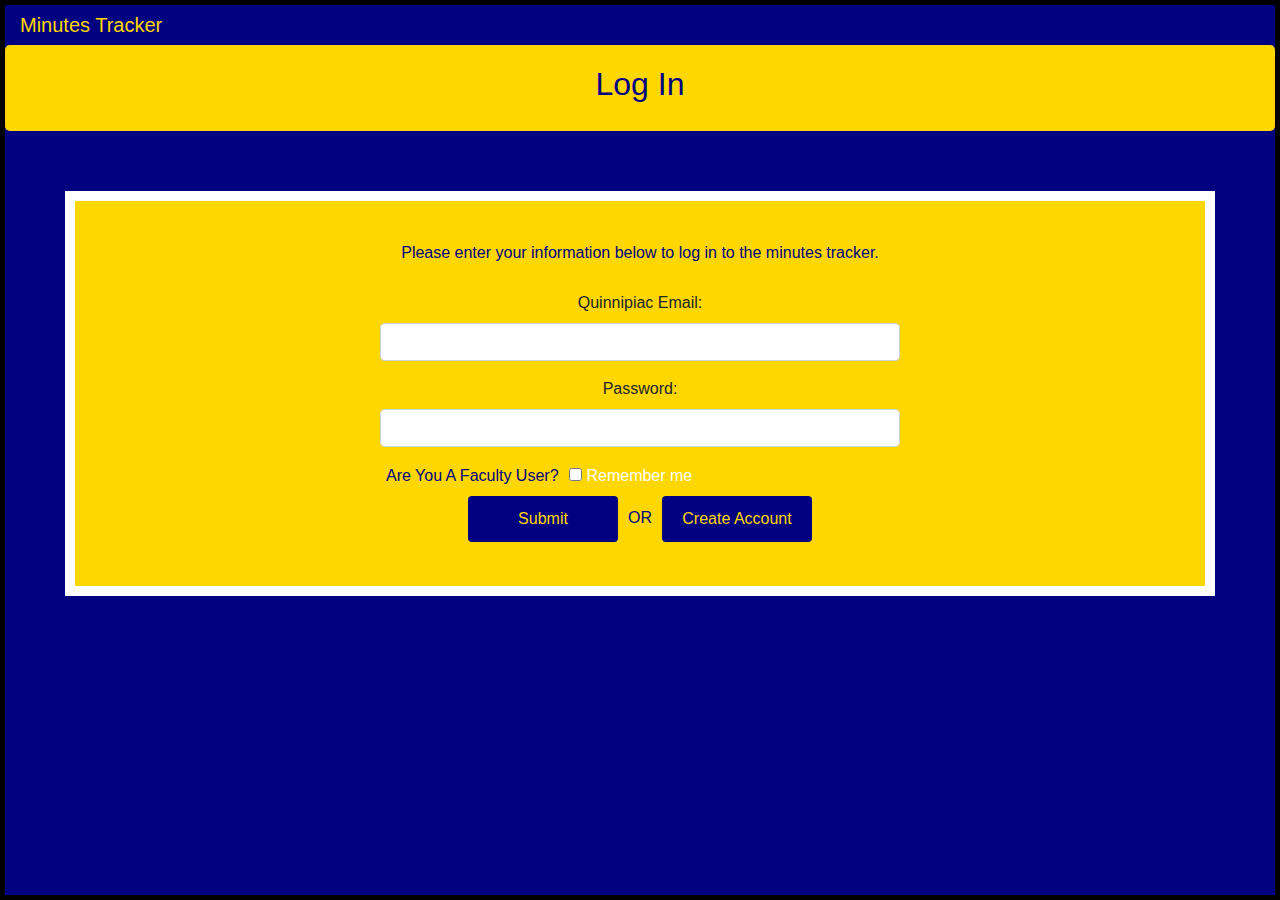
<file: index.html>
<!DOCTYPE html>
<html lang="en">
<head>
    <meta charset="UTF-8">
    <meta http-equiv="X-UA-Compatible" content="IE=edge">
    <meta name="viewport" content="width=device-width, initial-scale=1.0">
    <link rel="stylesheet" href="https://maxcdn.bootstrapcdn.com/bootstrap/4.5.2/css/bootstrap.min.css">
    <link rel="stylesheet" href="style.css">
    <script src="https://ajax.googleapis.com/ajax/libs/jquery/3.5.1/jquery.min.js"></script>
    <script src="https://cdnjs.cloudflare.com/ajax/libs/popper.js/1.16.0/umd/popper.min.js"></script>
    <script src="https://maxcdn.bootstrapcdn.com/bootstrap/4.5.2/js/bootstrap.min.js"></script>
    <title>Log In</title>
</head>
<body id="body">
<!-- Navbar -->
<nav class="navbar navbar-expand-lg" id="navbar">
  <div class="container-fluid">
    <a class="navbar-brand" href="#" id="brand">Minutes Tracker</a>
    <button class="navbar-toggler" type="button" data-bs-toggle="collapse" data-bs-target="#navbarNavAltMarkup" aria-controls="navbarNavAltMarkup" aria-expanded="false" aria-label="Toggle navigation">
      <span class="navbar-toggler-icon"></span>
    </button>
  </div>
</nav>
  </div>
</nav>
    <div class="jumbotron text-center">
        <h2 id="login">Log In</h2>
      </div>
      
      <div class="container" id="formcontainer">
        <div class="card card-form" id="card-bkgd">
            <div class="row">
               <div class="col-lg-6" id="login-form">
                <p class="text-center">Please enter your information below to log in to the minutes tracker.</p>
                 <form>
                    <div class="form-group">
                    <label for="email">Quinnipiac Email:</label>
                    <input type="email" class="form-control" id="email" required>
                  </div>
                <div class="form-group">
                  <label for="pwd">Password:</label>
                  <input type="password" class="form-control" id="pwd" required>
                </div>
                <div class="checkbox">
                  <button onclick=checkUser() id="check">Are You A Faculty User?</button>
                  <label><input type="checkbox"> Remember me</label>
                </div>
                <br>
                <div class="text-center btn-group">
                  <a href="dashboardStudent.html" id="logInBtn">
                    <input value="Submit" class="btn" id="submit-btn">
                  </a>
                  <p class="text-center">OR</p>
                  <a href="createAccount.html">
                    <input value="Create Account" class="btn" id="create-account">
                  </a>
                </div>
              </form>
          </div>
        </div>
      </div>  
    </div> 
</body>
<script type="text/javascript" src="createCourse.js"></script>
</html>
</file>
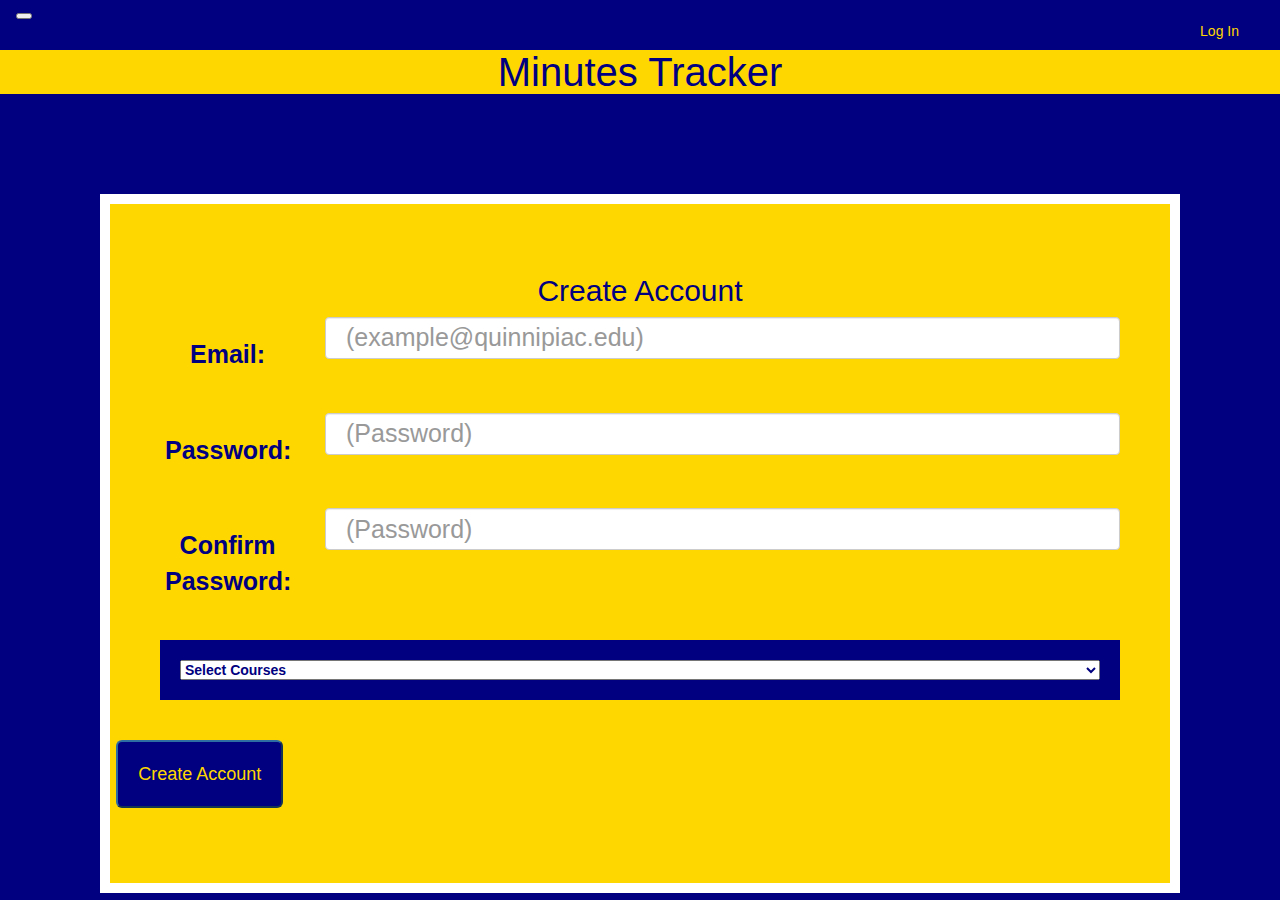
<file: createAccount.html>
<!DOCTYPE html>
<html lang="en">
<head>
    <meta charset="UTF-8">
    <meta http-equiv="X-UA-Compatible" content="IE=edge">
    <meta name="viewport" content="width=device-width, initial-scale=1.0">
    <link rel="stylesheet" href="https://stackpath.bootstrapcdn.com/bootstrap/4.1.1/css/bootstrap.min.css" integrity="sha384-WskhaSGFgHYWDcbwN70/dfYBj47jz9qbsMId/iRN3ewGhXQFZCSftd1LZCfmhktB"
    crossorigin="anonymous">
    <link rel="stylesheet" href="resources/css/index.css">
    <link rel="stylesheet" href="https://maxcdn.bootstrapcdn.com/bootstrap/3.3.7/css/bootstrap.min.css" integrity="sha384-BVYiiSIFeK1dGmJRAkycuHAHRg32OmUcww7on3RYdg4Va+PmSTsz/K68vbdEjh4u" crossorigin="anonymous">
    <script src="https://maxcdn.bootstrapcdn.com/bootstrap/3.3.7/js/bootstrap.min.js" integrity="sha384-Tc5IQib027qvyjSMfHjOMaLkfuWVxZxUPnCJA7l2mCWNIpG9mGCD8wGNIcPD7Txa" crossorigin="anonymous"></script>
    <title>Create Account</title>
</head>
<body id="body">
    <nav class="navbar navbar-expand-lg" id="navbar">
        <div class="container-fluid">
          <button class="navbar-toggler" type="button" data-bs-toggle="collapse" data-bs-target="#navbarNavAltMarkup" aria-controls="navbarNavAltMarkup" aria-expanded="false" aria-label="Toggle navigation">
            <span class="navbar-toggler-icon"></span>
          </button>
          <div class="collapse navbar-collapse" id="navbarNavAltMarkup">
            <div class="navbar-nav" id="navbarElements">
              <a class="nav-link active" aria-current="page" href="index.html" id="navItem">Log In</a>
            </div>
          </div>
        </div>
      </nav>
    <header class="p-5 text-center" id="header">
            <h1 id="title">Minutes Tracker</h1>
    </header>
    <!--Form Container-->
    <div id="formContainer" class="container-fluid">
      <h2 style="color: navy;">Create Account</h2>
        <!--Form-->
        <form id="form" class="needs-validation" novalidate>
            <!--Email Label & Input-->
            <div class="form-group row align-items-center">
              <label for="inputEmail" class="col-sm-2 col-form-label-lg" id="emailLabel">Email:</label>
              <div class="col-sm-10">
                <input required type="email" class="form-control form-control-lg" id="inputEmail" placeholder="(example@quinnipiac.edu)">
              </div>
            </div>
            <!--Password Label & Input-->
            <div class="form-group row align-items-center">
                <label for="inputPassword" class="col-sm-2 col-form-label-lg" id="passwordLabel">Password:</label>
                <div class="col-sm-10">
                  <input required type="password" class="form-control form-control-lg" id="inputPassword" placeholder="(Password)">
                </div>
              </div>
            <!--Confirm Password Label & Input-->
            <div class="form-group row align-items-center">
              <label for="inputConfirmPassword" class="col-sm-2 col-form-label-lg" id="cPasswordLabel">Confirm Password:</label>
              <div class="col-sm-10">
                <input required type="password" class="form-control form-control-lg" id="inputConfirmPassword" placeholder="(Password)">
              </div>
            </div>
            <!--Select Course Checkbox-->
            <div class="multiselect">
                <div class="selectBox" onclick="showCheckboxes()">
                  <select>
                    <option>Select Courses</option>
                  </select>
                  <div class="overSelect"></div>
                </div>
                <div id="checkboxes">
                  <label for="one">
                    <input type="checkbox" id="one" onchange="display(this.id)"/>SER340</label>
                  <label for="two">
                    <input type="checkbox" id="two" onchange="display(this.id)"/>CSC375</label>
                  <label for="three">
                    <input type="checkbox" id="three" onchange="display(this.id)"/>SER325</label>
                  <label for="four">
                    <input type="checkbox" id="four" onchange="display(this.id)"/>Dummy1</label>
                  <label for="five">
                    <input type="checkbox" id="five" onchange="display(this.id)"/>Dummy2</label>
                </div>
              </div>
            <div>
                <label id="selectedCourses"></label>
            </div>
            <div class="form-group row align-items-center">
                <div class="col-sm-10">
                  <input id="submitBtn" type="button" value="Create Account" class="btn-lg btn-primary" onclick=validateForm()></button>
                </div>
            </div>
        </form>
    </div>
    
</body>
<script type="text/javascript" src="createAccount.js"></script>
</html>
</file>
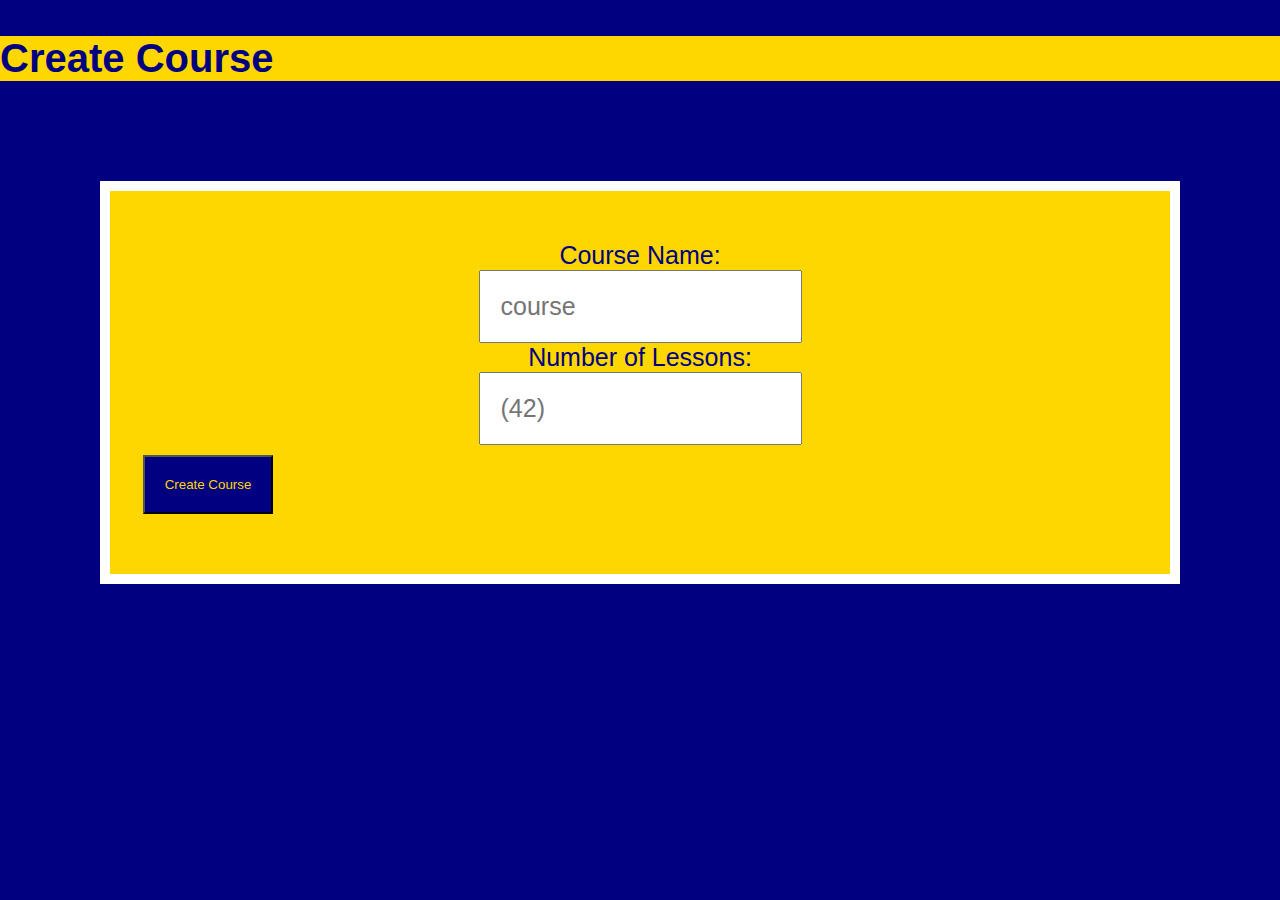
<file: createCourse.html>
<!DOCTYPE html>
<html lang="en">
<head>
    <meta charset="UTF-8">
    <meta http-equiv="X-UA-Compatible" content="IE=edge">
    <meta name="viewport" content="width=device-width, initial-scale=1.0">
    <link
      href="https://cdn.jsdelivr.net/npm/bootstrap@5.1.3/dist/css/bootstrap.min.css"
      rel="stylesheet"
      integrity="sha384-1BmE4kWBq78iYhFldvKuhfTAU6auU8tT94WrHftjDbrCEXSU1oBoqyl2QvZ6jIW3"
      crossorigin="anonymous"
    />
    <link
      rel="stylesheet"
      href="https://use.fontawesome.com/releases/v5.0.13/css/all.css"
      integrity="sha384-DNOHZ68U8hZfKXOrtjWvjxusGo9WQnrNx2sqG0tfsghAvtVlRW3tvkXWZh58N9jp"
      crossorigin="anonymous"
    />
    <link rel="stylesheet" href="resources/css/index.css">
    <link
      rel="stylesheet"
      href="https://use.fontawesome.com/releases/v5.0.13/css/all.css"
      integrity="sha384-DNOHZ68U8hZfKXOrtjWvjxusGo9WQnrNx2sqG0tfsghAvtVlRW3tvkXWZh58N9jp"
      crossorigin="anonymous"
    />
    <script src="https://maxcdn.bootstrapcdn.com/bootstrap/3.3.7/js/bootstrap.min.js" integrity="sha384-Tc5IQib027qvyjSMfHjOMaLkfuWVxZxUPnCJA7l2mCWNIpG9mGCD8wGNIcPD7Txa" crossorigin="anonymous"></script>
    <title>Create Course</title>
</head>
<body id="body">

    <nav class="navbar navbar-light bg-light justify-content-between">
      <a href="dashboard.html">
        <i class="fas fa-home fa-2x"></i>
      </a>
      <div>
        <a href="index.html"><i class="fas fa-sign-out-alt fa-2x"></i></a>
      </div>
    </nav>

    <!--Header-->
    <header class="p-5 text-center" id="header">
            <h1 id="title">Create Course</h1>
    </header>
    <!--Form Container-->
    <div id="formContainer" class="container-fluid">
        <!--Form-->
        <form id="form" class="needs-validation" novalidate>
            <!--Email Label & Input-->
            <div class="form-group row align-items-center">
              <label for="inputCourseName" class="col-sm-2 col-form-label-lg" id="courseNameLabel">Course Name:</label>
              <div class="col-sm-10">
                <input required type="text" class="form-control form-control-lg" id="inputCourseName" placeholder="course">
              </div>
            </div>
            <!--Password Label & Input-->
            <div class="form-group row align-items-center">
                <label for="inputLessons" class="col-sm-2 col-form-label-lg" id="lessonsLabel">Number of Lessons:</label>
                <div class="col-sm-10">
                  <input required type="number" class="form-control form-control-lg" id="inputLessons" placeholder="(42)">
                </div>
              </div>
            <div class="form-group row align-items-center">
                <div class="col-sm-10">
                  <input id="submitBtn" type="button" value="Create Course" class="btn-lg btn-primary text-center" onclick=validateForm()></button>
                </div>
            </div>
        </form>
    </div>
    
</body>
<script type="text/javascript" src="createCourse.js"></script>
</html>
</file>
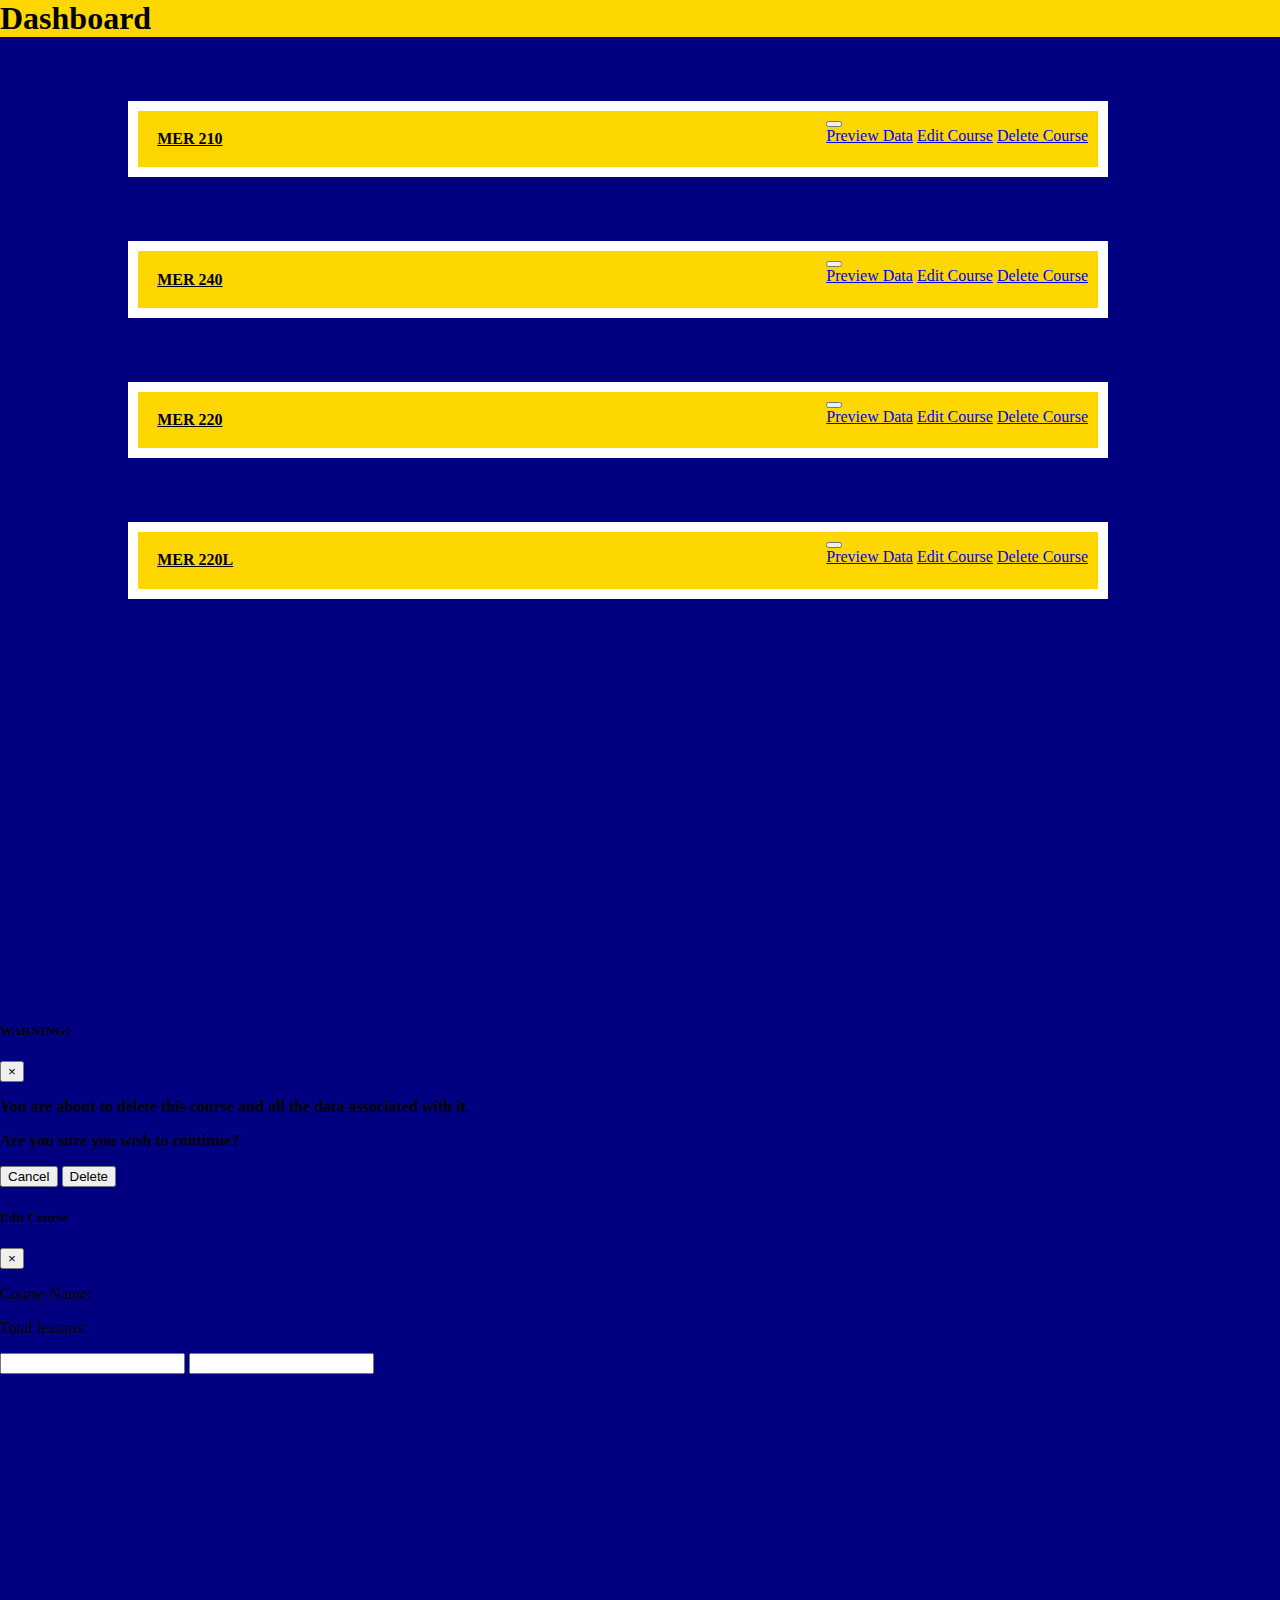
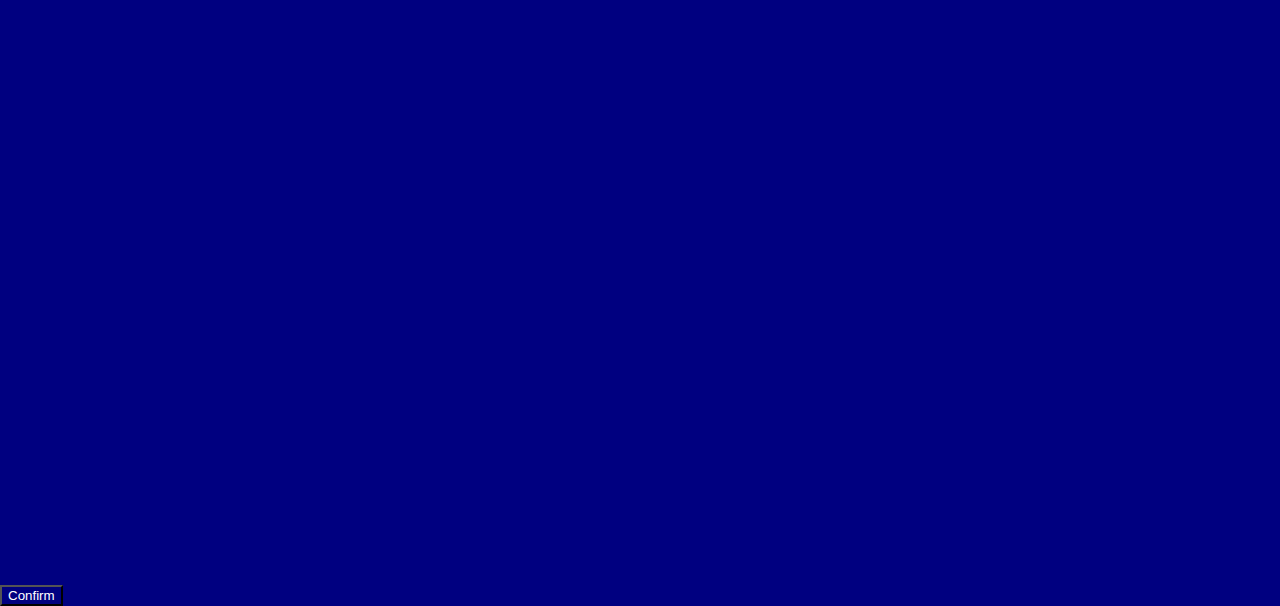
<file: dashboard.html>
<html lang="en">
  <head>
    <meta charset="UTF-8" />
    <meta http-equiv="X-UA-Compatible" content="IE=edge" />
    <meta name="viewport" content="width=device-width, initial-scale=1.0" />
    <link
      href="https://cdn.jsdelivr.net/npm/bootstrap@5.1.3/dist/css/bootstrap.min.css"
      rel="stylesheet"
      integrity="sha384-1BmE4kWBq78iYhFldvKuhfTAU6auU8tT94WrHftjDbrCEXSU1oBoqyl2QvZ6jIW3"
      crossorigin="anonymous"
    />
    <link
      rel="stylesheet"
      href="https://use.fontawesome.com/releases/v5.0.13/css/all.css"
      integrity="sha384-DNOHZ68U8hZfKXOrtjWvjxusGo9WQnrNx2sqG0tfsghAvtVlRW3tvkXWZh58N9jp"
      crossorigin="anonymous"
    />
    <link rel="stylesheet" href="./resources/css/index.css" />
    <title>Dashboard</title>
  </head>
  <body id="body">
    <!-- Navbar -->
    <nav class="navbar navbar-light bg-light justify-content-between">
      <a href="dashboard.html">
        <i class="fas fa-home fa-2x"></i>
      </a>
      <div>
        <a href="createCourse.html"><i class="fas fa-plus fa-2x"></i></a>
        <a href="index.html"><i class="fas fa-sign-out-alt fa-2x"></i></a>
      </div>
    </nav>

    <!-- Header -->
    <header class="p-5 text-center">
      <h1>Dashboard</h1>
    </header>

    <!-- Class cards -->
    <div class="container">
      <div class="card text-center">
        <div class="topRight dropdown">
          <div class="dropdown">
            <button
              class="btn"
              type="button"
              id="dropdownMenuButton"
              data-toggle="dropdown"
              aria-haspopup="true"
              aria-expanded="false"
            >
              <i class="fas fa-ellipsis-v"></i>
            </button>
            <div class="dropdown-menu" aria-labelledby="dropdownMenuButton">
              <a class="dropdown-item" href="preview.html">Preview Data</a>
              <a
                class="dropdown-item"
                href="#"
                data-toggle="modal"
                data-target="#editModalCenter"
                >Edit Course</a
              >
              <a
                class="dropdown-item"
                href="#"
                data-toggle="modal"
                data-target="#exampleModalCenter"
                >Delete Course</a
              >
            </div>
          </div>
        </div>
        <a
          class="card-block card-contents stretched-link text-decoration-none"
          href="enter-time.html"
        >
          <h4>MER 210</h4>
        </a>
      </div>
      <div class="card text-center">
        <div class="topRight dropdown">
          <div class="dropdown">
            <button
              class="btn"
              type="button"
              id="dropdownMenuButton"
              data-toggle="dropdown"
              aria-haspopup="true"
              aria-expanded="false"
            >
              <i class="fas fa-ellipsis-v"></i>
            </button>
            <div class="dropdown-menu" aria-labelledby="dropdownMenuButton">
              <a class="dropdown-item" href="preview.html">Preview Data</a>
              <a
                class="dropdown-item"
                href="#"
                data-toggle="modal"
                data-target="#editModalCenter"
                >Edit Course</a
              >
              <a
                class="dropdown-item"
                href="#"
                data-toggle="modal"
                data-target="#exampleModalCenter"
                >Delete Course</a
              >
            </div>
          </div>
        </div>
        <a
          class="card-bloc card-contents stretched-link text-decoration-none"
          href="enter-time.html"
        >
          <h4>MER 240</h4>
        </a>
      </div>
      <div class="card text-center">
        <div class="topRight dropdown">
          <div class="dropdown">
            <button
              class="btn"
              type="button"
              id="dropdownMenuButton"
              data-toggle="dropdown"
              aria-haspopup="true"
              aria-expanded="false"
            >
              <i class="fas fa-ellipsis-v"></i>
            </button>
            <div class="dropdown-menu" aria-labelledby="dropdownMenuButton">
              <a class="dropdown-item" href="preview.html">Preview Data</a>
              <a
                class="dropdown-item"
                href="#"
                data-toggle="modal"
                data-target="#editModalCenter"
                >Edit Course</a
              >
              <a
                class="dropdown-item"
                href="#"
                data-toggle="modal"
                data-target="#exampleModalCenter"
                >Delete Course</a
              >
            </div>
          </div>
        </div>
        <a
          class="card-bloc card-contents stretched-link text-decoration-none"
          href="enter-time.html"
        >
          <h4>MER 220</h4>
        </a>
      </div>
      <div class="card text-center">
        <div class="topRight dropdown">
          <div class="dropdown">
            <button
              class="btn"
              type="button"
              id="dropdownMenuButton"
              data-toggle="dropdown"
              aria-haspopup="true"
              aria-expanded="false"
            >
              <i class="fas fa-ellipsis-v"></i>
            </button>
            <div class="dropdown-menu" aria-labelledby="dropdownMenuButton">
              <a class="dropdown-item" href="preview.html">Preview Data</a>
              <a
                class="dropdown-item"
                href="#"
                data-toggle="modal"
                data-target="#editModalCenter"
                >Edit Course</a
              >
              <a
                class="dropdown-item"
                href="#"
                data-toggle="modal"
                data-target="#exampleModalCenter"
                >Delete Course</a
              >
            </div>
          </div>
        </div>
        <a
          class="card-bloc card-contents stretched-link text-decoration-none"
          href="enter-time.html"
        >
          <h4>MER 220L</h4>
        </a>
      </div>
    </div>

    <!-- Delete Modal -->
    <div
      class="modal fade"
      id="exampleModalCenter"
      tabindex="-1"
      role="dialog"
      aria-labelledby="exampleModalCenterTitle"
      aria-hidden="true"
    >
      <div class="modal-dialog modal-dialog-centered" role="document">
        <div class="modal-content">
          <div class="modal-header">
            <h5 class="modal-title" id="dashboardModalTitle">WARNING!</h5>
            <button
              type="button"
              class="close"
              data-dismiss="modal"
              aria-label="Close"
            >
              <span aria-hidden="true">&times;</span>
            </button>
          </div>
          <div class="modal-body">
            <p class="text-center">
              <strong
                >You are about to delete this course and all the data associated
                with it.</strong
              >
            </p>
            <p class="text-center">
              <strong>Are you sure you wish to continue?</strong>
            </p>
          </div>
          <div class="modal-footer">
            <button
              type="button"
              class="btn btn-secondary"
              data-dismiss="modal"
            >
              Cancel
            </button>
            <button type="button" class="btn btn-danger" data-dismiss="modal">
              Delete
            </button>
          </div>
        </div>
      </div>
    </div>

    <!-- Edit Course Modal -->
    <div
      class="modal fade"
      id="editModalCenter"
      tabindex="-1"
      role="dialog"
      aria-labelledby="editModalCenterTitle"
      aria-hidden="true"
    >
      <div class="modal-dialog modal-dialog-centered" role="document">
        <div class="modal-content">
          <div class="modal-header">
            <h5 class="modal-title" id="editModalTitle">Edit Course</h5>
            <button
              type="button"
              class="close"
              data-dismiss="modal"
              aria-label="Close"
            >
              <span aria-hidden="true">&times;</span>
            </button>
          </div>
          <div class="modal-body">
            <div class="container">
              <div class="row">
                <div class="col-4">
                  <p>Course Name:</p>
                  <p>Total lessons:</p>
                </div>
                <div class="col-4">
                  <input type="text" />
                  <input type="text" id="editLesson" />
                </div>
              </div>
            </div>
          </div>
          <div class="modal-footer">
            <button
              type="button"
              class="btn btn-secondary"
              data-dismiss="modal"
              id="submitTime"
            >
              Confirm
            </button>
          </div>
        </div>
      </div>
    </div>

    <!-- Bootstrap scripts -->
    <script
      src="https://cdn.jsdelivr.net/npm/@popperjs/core@2.10.2/dist/umd/popper.min.js"
      integrity="sha384-7+zCNj/IqJ95wo16oMtfsKbZ9ccEh31eOz1HGyDuCQ6wgnyJNSYdrPa03rtR1zdB"
      crossorigin="anonymous"
    ></script>
    <script
      src="https://cdn.jsdelivr.net/npm/bootstrap@5.1.3/dist/js/bootstrap.min.js"
      integrity="sha384-QJHtvGhmr9XOIpI6YVutG+2QOK9T+ZnN4kzFN1RtK3zEFEIsxhlmWl5/YESvpZ13"
      crossorigin="anonymous"
    ></script>
    <script
      src="https://code.jquery.com/jquery-3.2.1.slim.min.js"
      integrity="sha384-KJ3o2DKtIkvYIK3UENzmM7KCkRr/rE9/Qpg6aAZGJwFDMVNA/GpGFF93hXpG5KkN"
      crossorigin="anonymous"
    ></script>
    <script
      src="https://cdnjs.cloudflare.com/ajax/libs/popper.js/1.12.9/umd/popper.min.js"
      integrity="sha384-ApNbgh9B+Y1QKtv3Rn7W3mgPxhU9K/ScQsAP7hUibX39j7fakFPskvXusvfa0b4Q"
      crossorigin="anonymous"
    ></script>
    <script
      src="https://maxcdn.bootstrapcdn.com/bootstrap/4.0.0/js/bootstrap.min.js"
      integrity="sha384-JZR6Spejh4U02d8jOt6vLEHfe/JQGiRRSQQxSfFWpi1MquVdAyjUar5+76PVCmYl"
      crossorigin="anonymous"
    ></script>
  </body>
</html>
</file>
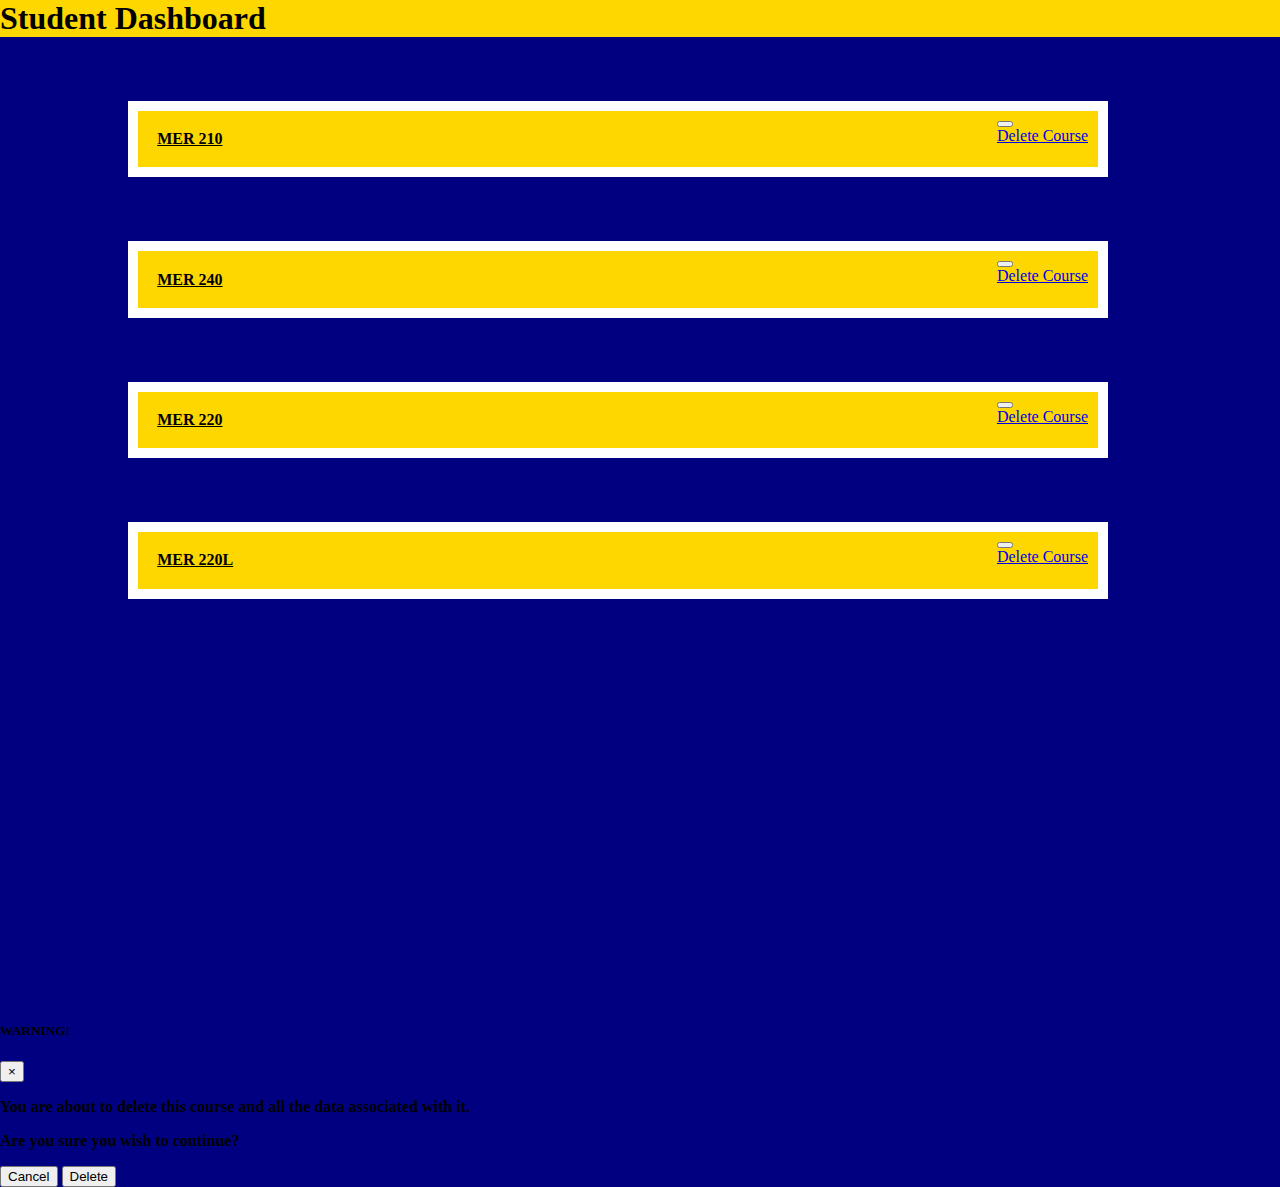
<file: dashboardStudent.html>
<html lang="en">
  <head>
    <meta charset="UTF-8" />
    <meta http-equiv="X-UA-Compatible" content="IE=edge" />
    <meta name="viewport" content="width=device-width, initial-scale=1.0" />
    <link
      href="https://cdn.jsdelivr.net/npm/bootstrap@5.1.3/dist/css/bootstrap.min.css"
      rel="stylesheet"
      integrity="sha384-1BmE4kWBq78iYhFldvKuhfTAU6auU8tT94WrHftjDbrCEXSU1oBoqyl2QvZ6jIW3"
      crossorigin="anonymous"
    />
    <link
      rel="stylesheet"
      href="https://use.fontawesome.com/releases/v5.0.13/css/all.css"
      integrity="sha384-DNOHZ68U8hZfKXOrtjWvjxusGo9WQnrNx2sqG0tfsghAvtVlRW3tvkXWZh58N9jp"
      crossorigin="anonymous"
    />
    <link rel="stylesheet" href="./resources/css/index.css" />
    <title>Student Dashboard</title>
  </head>
  <body id="body">
    <!-- Navbar -->
    <nav class="navbar navbar-light bg-light justify-content-between">
      <a href="dashboardStudent.html">
        <i class="fas fa-home fa-2x"></i>
      </a>
      <div>
        <a href="enroll.html"><i class="fas fa-plus fa-2x"></i></a>
        <a href="index.html"><i class="fas fa-sign-out-alt fa-2x"></i></a>
      </div>
    </nav>

    <!-- Header -->
    <header class="p-5 text-center">
      <h1>Student Dashboard</h1>
    </header>

    <!-- Class cards -->
    <div class="container">
      <div class="card text-center">
        <div class="topRight dropdown">
          <div class="dropdown">
            <button
              class="btn"
              type="button"
              id="dropdownMenuButton"
              data-toggle="dropdown"
              aria-haspopup="true"
              aria-expanded="false"
            >
              <i class="fas fa-ellipsis-v"></i>
            </button>
            <div class="dropdown-menu" aria-labelledby="dropdownMenuButton">
              <a
                class="dropdown-item"
                href="#"
                data-toggle="modal"
                data-target="#exampleModalCenter"
                >Delete Course</a
              >
            </div>
          </div>
        </div>
        <a
          class="card-block card-contents stretched-link text-decoration-none"
          href="enter-time.html"
        >
          <h4>MER 210</h4>
        </a>
      </div>
      <div class="card text-center">
        <div class="topRight dropdown">
          <div class="dropdown">
            <button
              class="btn"
              type="button"
              id="dropdownMenuButton"
              data-toggle="dropdown"
              aria-haspopup="true"
              aria-expanded="false"
            >
              <i class="fas fa-ellipsis-v"></i>
            </button>
            <div class="dropdown-menu" aria-labelledby="dropdownMenuButton">
              <a
                class="dropdown-item"
                href="#"
                data-toggle="modal"
                data-target="#exampleModalCenter"
                >Delete Course</a
              >
            </div>
          </div>
        </div>
        <a
          class="card-bloc card-contents stretched-link text-decoration-none"
          href="enter-time.html"
        >
          <h4>MER 240</h4>
        </a>
      </div>
      <div class="card text-center">
        <div class="topRight dropdown">
          <div class="dropdown">
            <button
              class="btn"
              type="button"
              id="dropdownMenuButton"
              data-toggle="dropdown"
              aria-haspopup="true"
              aria-expanded="false"
            >
              <i class="fas fa-ellipsis-v"></i>
            </button>
            <div class="dropdown-menu" aria-labelledby="dropdownMenuButton">
              <a
                class="dropdown-item"
                href="#"
                data-toggle="modal"
                data-target="#exampleModalCenter"
                >Delete Course</a
              >
            </div>
          </div>
        </div>
        <a
          class="card-bloc card-contents stretched-link text-decoration-none"
          href="enter-time.html"
        >
          <h4>MER 220</h4>
        </a>
      </div>
      <div class="card text-center">
        <div class="topRight dropdown">
          <div class="dropdown">
            <button
              class="btn"
              type="button"
              id="dropdownMenuButton"
              data-toggle="dropdown"
              aria-haspopup="true"
              aria-expanded="false"
            >
              <i class="fas fa-ellipsis-v"></i>
            </button>
            <div class="dropdown-menu" aria-labelledby="dropdownMenuButton">
              <a
                class="dropdown-item"
                href="#"
                data-toggle="modal"
                data-target="#exampleModalCenter"
                >Delete Course</a
              >
            </div>
          </div>
        </div>
        <a
          class="card-bloc card-contents stretched-link text-decoration-none"
          href="enter-time.html"
        >
          <h4>MER 220L</h4>
        </a>
      </div>
    </div>

    <!-- Delete Modal -->
    <div
      class="modal fade"
      id="exampleModalCenter"
      tabindex="-1"
      role="dialog"
      aria-labelledby="exampleModalCenterTitle"
      aria-hidden="true"
    >
      <div class="modal-dialog modal-dialog-centered" role="document">
        <div class="modal-content">
          <div class="modal-header">
            <h5 class="modal-title" id="dashboardModalTitle">WARNING!</h5>
            <button
              type="button"
              class="close"
              data-dismiss="modal"
              aria-label="Close"
            >
              <span aria-hidden="true">&times;</span>
            </button>
          </div>
          <div class="modal-body">
            <p class="text-center">
              <strong
                >You are about to delete this course and all the data associated
                with it.</strong
              >
            </p>
            <p class="text-center">
              <strong>Are you sure you wish to continue?</strong>
            </p>
          </div>
          <div class="modal-footer">
            <button
              type="button"
              class="btn btn-secondary"
              data-dismiss="modal"
            >
              Cancel
            </button>
            <button type="button" class="btn btn-danger" data-dismiss="modal">
              Delete
            </button>
          </div>
        </div>
      </div>
    </div>

    <!-- Bootstrap scripts -->
    <script
      src="https://cdn.jsdelivr.net/npm/@popperjs/core@2.10.2/dist/umd/popper.min.js"
      integrity="sha384-7+zCNj/IqJ95wo16oMtfsKbZ9ccEh31eOz1HGyDuCQ6wgnyJNSYdrPa03rtR1zdB"
      crossorigin="anonymous"
    ></script>
    <script
      src="https://cdn.jsdelivr.net/npm/bootstrap@5.1.3/dist/js/bootstrap.min.js"
      integrity="sha384-QJHtvGhmr9XOIpI6YVutG+2QOK9T+ZnN4kzFN1RtK3zEFEIsxhlmWl5/YESvpZ13"
      crossorigin="anonymous"
    ></script>
    <script
      src="https://code.jquery.com/jquery-3.2.1.slim.min.js"
      integrity="sha384-KJ3o2DKtIkvYIK3UENzmM7KCkRr/rE9/Qpg6aAZGJwFDMVNA/GpGFF93hXpG5KkN"
      crossorigin="anonymous"
    ></script>
    <script
      src="https://cdnjs.cloudflare.com/ajax/libs/popper.js/1.12.9/umd/popper.min.js"
      integrity="sha384-ApNbgh9B+Y1QKtv3Rn7W3mgPxhU9K/ScQsAP7hUibX39j7fakFPskvXusvfa0b4Q"
      crossorigin="anonymous"
    ></script>
    <script
      src="https://maxcdn.bootstrapcdn.com/bootstrap/4.0.0/js/bootstrap.min.js"
      integrity="sha384-JZR6Spejh4U02d8jOt6vLEHfe/JQGiRRSQQxSfFWpi1MquVdAyjUar5+76PVCmYl"
      crossorigin="anonymous"
    ></script>
  </body>
</html>
</file>
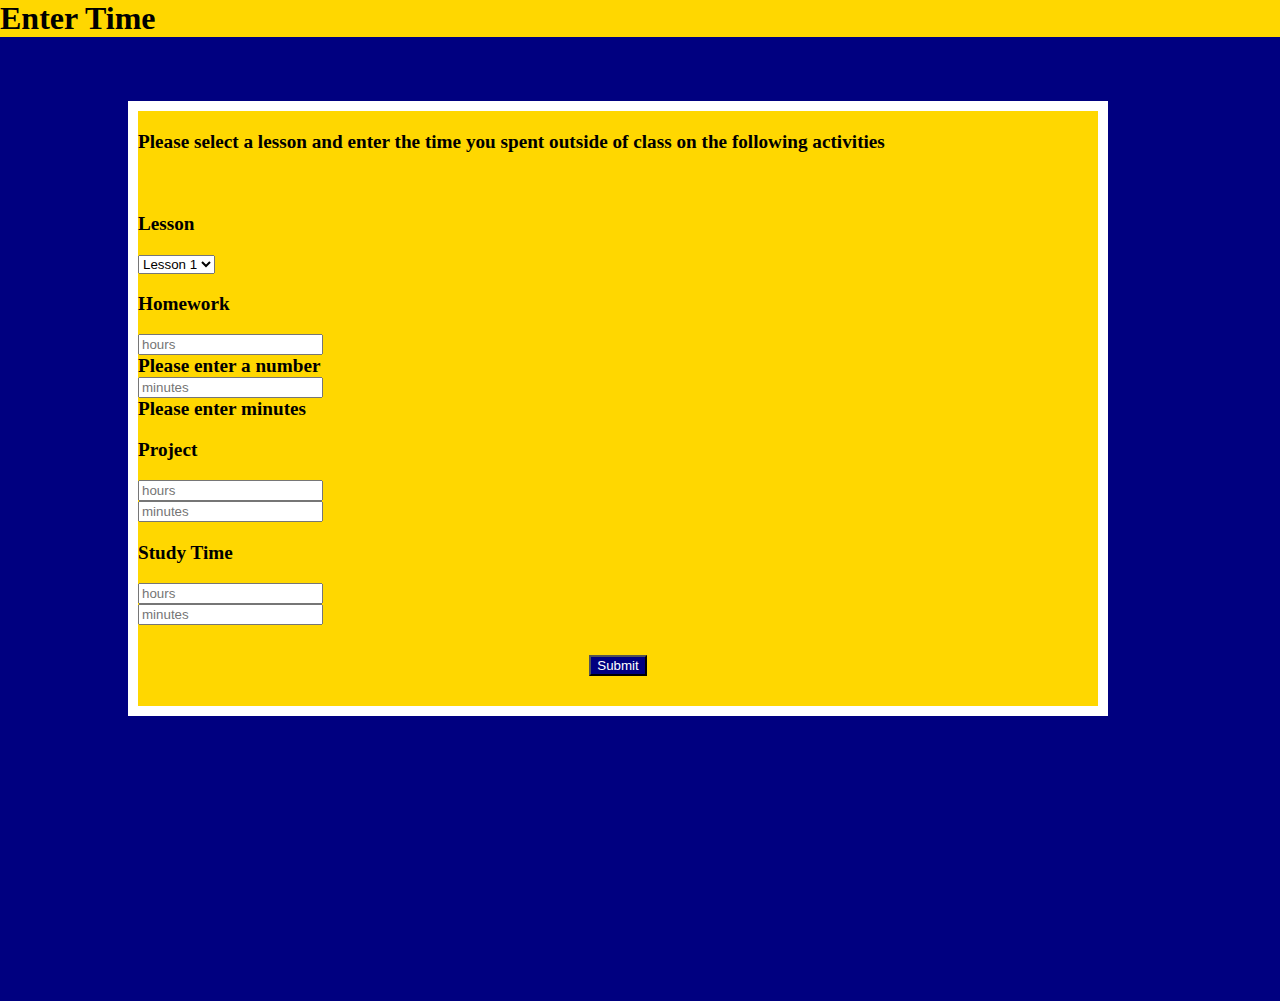
<file: enter-time.html>
<html lang="en">
  <head>
    <meta charset="UTF-8" />
    <meta http-equiv="X-UA-Compatible" content="IE=edge" />
    <meta name="viewport" content="width=device-width, initial-scale=1.0" />
    <link
      href="https://cdn.jsdelivr.net/npm/bootstrap@5.1.3/dist/css/bootstrap.min.css"
      rel="stylesheet"
      integrity="sha384-1BmE4kWBq78iYhFldvKuhfTAU6auU8tT94WrHftjDbrCEXSU1oBoqyl2QvZ6jIW3"
      crossorigin="anonymous"
    />
    <link
      rel="stylesheet"
      href="https://use.fontawesome.com/releases/v5.0.13/css/all.css"
      integrity="sha384-DNOHZ68U8hZfKXOrtjWvjxusGo9WQnrNx2sqG0tfsghAvtVlRW3tvkXWZh58N9jp"
      crossorigin="anonymous"
    />
    <link rel="stylesheet" href="./resources/css/index.css" />
    <title>Enter Time</title>
  </head>
  <body id="body">
    <!-- Navbar -->
    <nav class="navbar navbar-light bg-light justify-content-between">
      <a href="dashboardStudent.html">
        <i class="fas fa-home fa-2x"></i>
      </a>
      <div>
        <a href="index.html"><i class="fas fa-sign-out-alt fa-2x"></i></a>
      </div>
    </nav>

    <!-- Header -->
    <header class="p-5 text-center">
      <h1>Enter Time</h1>
    </header>
    <div class="container" id="form-container">
      <div class="card card-form">
        <p class="text-center" id="form-title">
          Please select a lesson and enter the time you spent outside of class
          on the following activities
        </p>
        <br />

        <!-- Form Start-->
        <form action="/" class="needs-validation" method="post">
          <!-- Lesson Row -->
          <div class="row">
            <div class="col-md-5"><p class="text-center">Lesson</p></div>
            <div class="col-md-7">
              <select id="select">
                <option value="Lesson 1">Lesson 1</option>
                <option value="Lesson 2">Lesson 2</option>
                <option value="Lesson 3">Lesson 3</option>
                <option value="Lesson 4">Lesson 4</option>
                <option value="Lesson 5">Lesson 5</option>
                <option value="Lesson 6">Lesson 6</option>
              </select>
            </div>
          </div>

          <!-- Homework Row -->
          <div class="row">
            <div class="col-md-5">
              <p class="text-center">Homework</p>
            </div>
            <div class="col-md-3">
              <div class="form-group">
                <!-- <label for="inputHomework">Homework</label> -->
                <input
                  type="text"
                  class="form-control"
                  id="inputHomework"
                  placeholder="hours"
                  required
                />
                <div class="invalid-feedback">Please enter a number</div>
              </div>
            </div>
            <div class="col-md-3">
              <div class="form-group">
                <!-- <label for="inputMinutes">Minutes</label> -->
                <input
                  type="text"
                  class="form-control"
                  id="inputMinutes"
                  placeholder="minutes"
                />
                <div class="invalid-feedback">Please enter minutes</div>
              </div>
            </div>
          </div>

          <!-- Project Row -->
          <div class="row">
            <div class="col-md-5">
              <p class="text-center">Project</p>
            </div>
            <div class="col-md-3">
              <div class="form-group">
                <!-- <label for="inputHomework">Homework</label> -->
                <input
                  type="text"
                  class="form-control"
                  id="inputHomework"
                  placeholder="hours"
                  required
                />
                <!-- <div class="invalid-feedback">Please enter a number</div> -->
              </div>
            </div>
            <div class="col-md-3">
              <div class="form-group">
                <!-- <label for="inputMinutes">Minutes</label> -->
                <input
                  type="text"
                  class="form-control"
                  id="inputMinutes"
                  placeholder="minutes"
                />
                <!-- <div class="invalid-feedback">Please enter minutes</div> -->
              </div>
            </div>
          </div>

          <!-- Study Time Row -->
          <div class="row">
            <div class="col-md-5">
              <p class="text-center">Study Time</p>
            </div>
            <div class="col-md-3">
              <div class="form-group">
                <!-- <label for="inputHomework">Homework</label> -->
                <input
                  type="text"
                  class="form-control"
                  id="inputHomework"
                  placeholder="hours"
                  required
                />
                <!-- <div class="invalid-feedback">Please enter a number</div> -->
              </div>
            </div>
            <div class="col-md-3">
              <div class="form-group">
                <!-- <label for="inputMinutes">Minutes</label> -->
                <input
                  type="text"
                  class="form-control"
                  id="inputMinutes"
                  placeholder="minutes"
                />
                <!-- <div class="invalid-feedback">Please enter minutes</div> -->
              </div>
            </div>
          </div>

          <!-- Submission Button -->
          <div class="buttonHolder">
            <a href="dashboard.html">
              <button
                class="btn text-center"
                href="dashboard.html"
                id="submitTime"
              >
                Submit
              </button>
            </a>
          </div>
        </form>
      </div>
    </div>

    <!-- Bootstrap scripts -->
    <script
      src="https://cdn.jsdelivr.net/npm/@popperjs/core@2.10.2/dist/umd/popper.min.js"
      integrity="sha384-7+zCNj/IqJ95wo16oMtfsKbZ9ccEh31eOz1HGyDuCQ6wgnyJNSYdrPa03rtR1zdB"
      crossorigin="anonymous"
    ></script>
    <script
      src="https://cdn.jsdelivr.net/npm/bootstrap@5.1.3/dist/js/bootstrap.min.js"
      integrity="sha384-QJHtvGhmr9XOIpI6YVutG+2QOK9T+ZnN4kzFN1RtK3zEFEIsxhlmWl5/YESvpZ13"
      crossorigin="anonymous"
    ></script>
  </body>
</html>
</file>
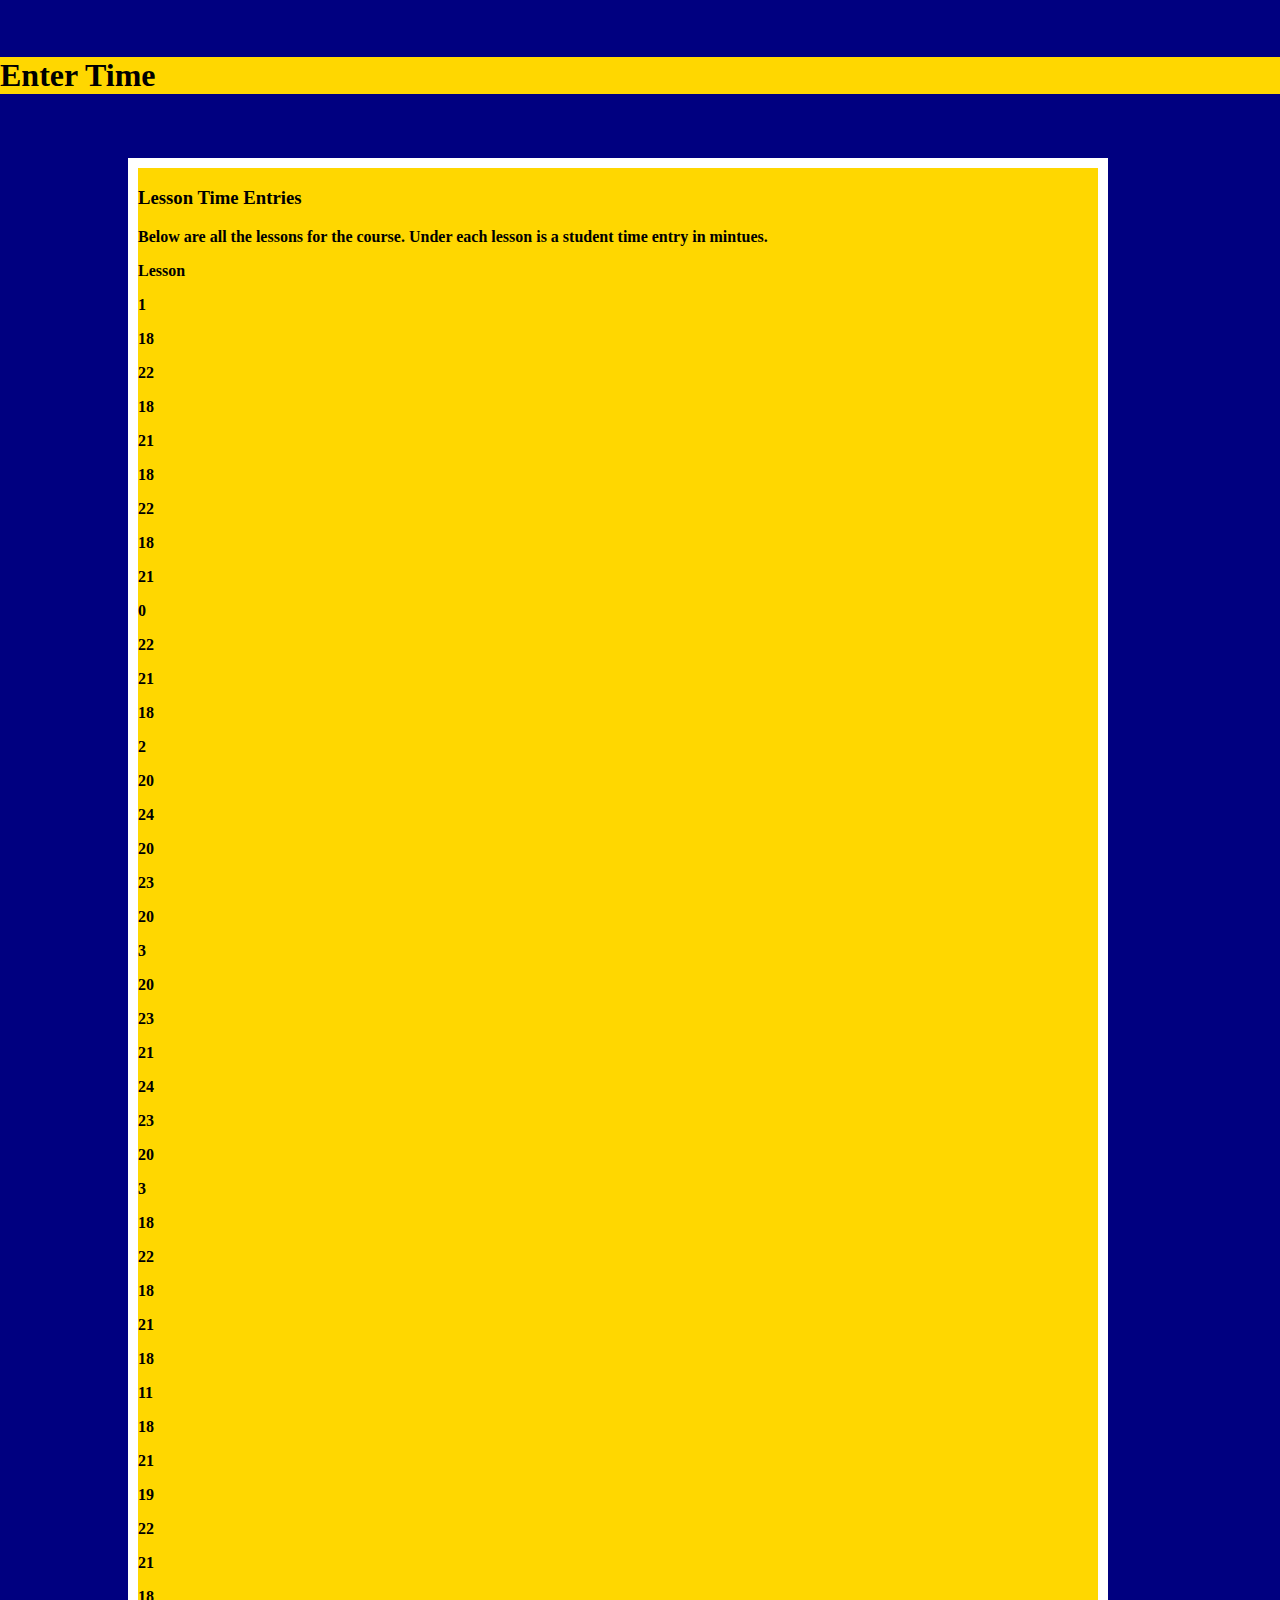
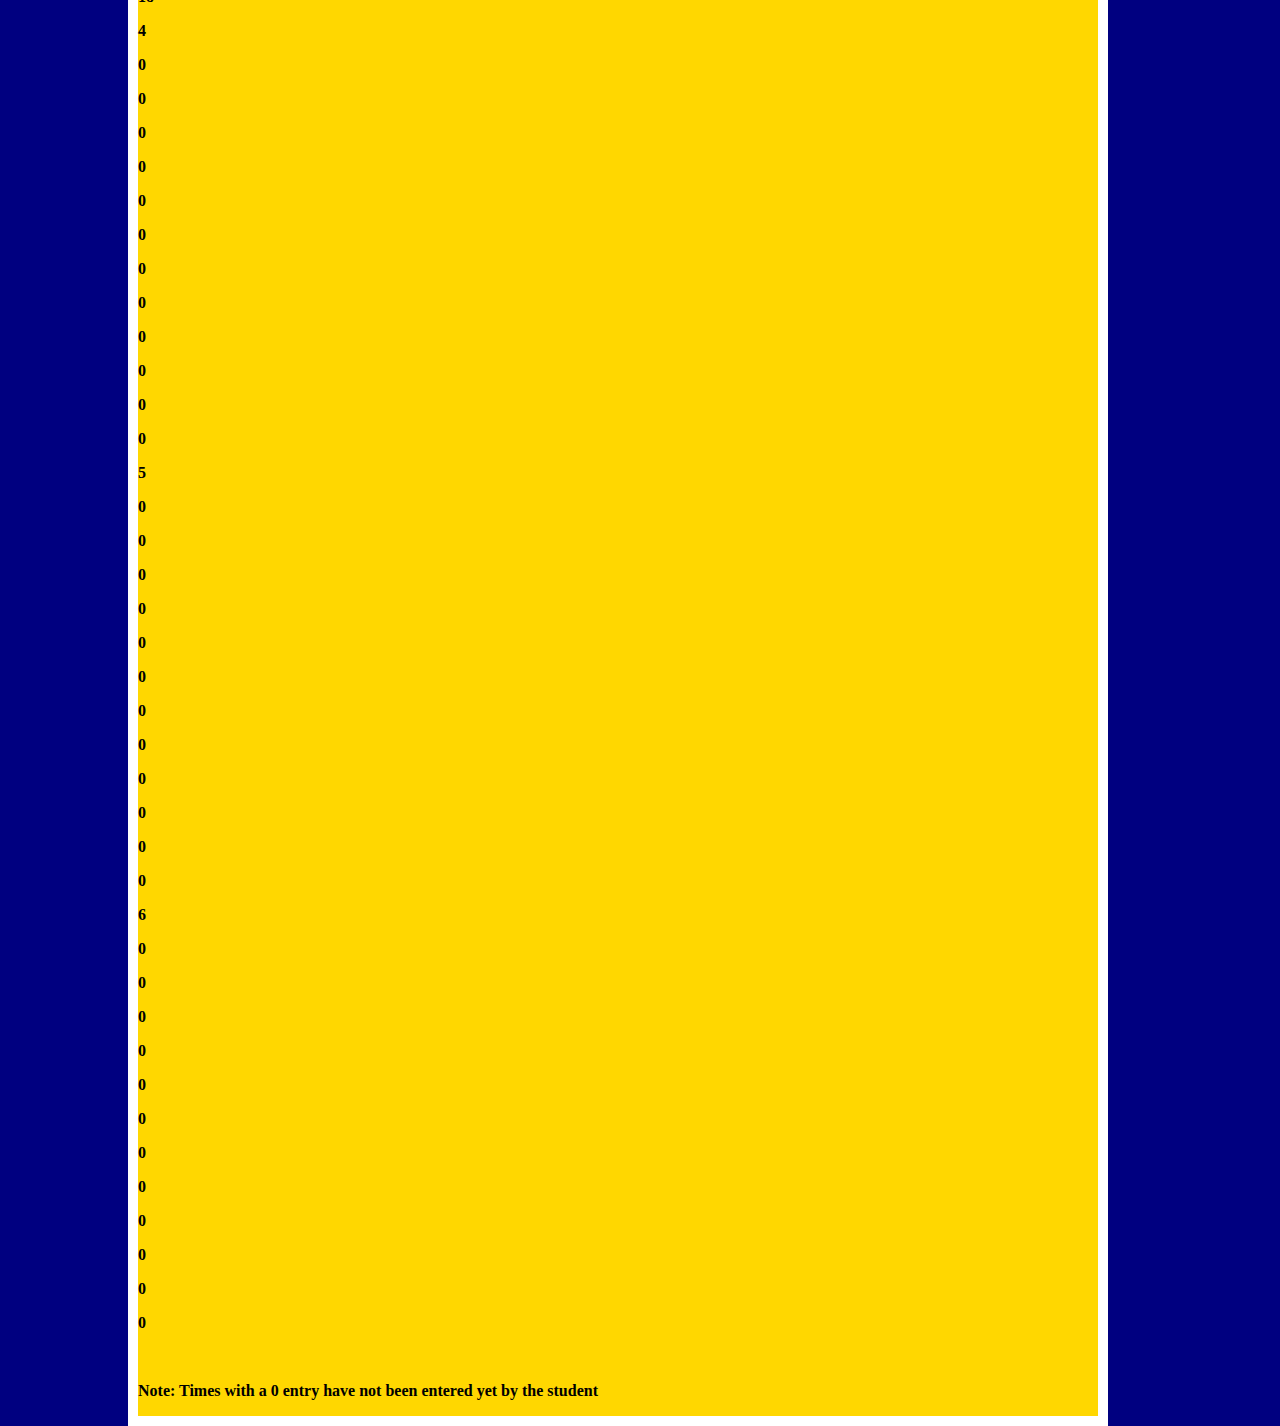
<file: preview.html>
<!DOCTYPE html>
<html lang="en">
  <head>
    <meta charset="UTF-8" />
    <meta http-equiv="X-UA-Compatible" content="IE=edge" />
    <meta name="viewport" content="width=device-width, initial-scale=1.0" />
    <link
      href="https://cdn.jsdelivr.net/npm/bootstrap@5.1.3/dist/css/bootstrap.min.css"
      rel="stylesheet"
      integrity="sha384-1BmE4kWBq78iYhFldvKuhfTAU6auU8tT94WrHftjDbrCEXSU1oBoqyl2QvZ6jIW3"
      crossorigin="anonymous"
    />
    <link
      rel="stylesheet"
      href="https://use.fontawesome.com/releases/v5.0.13/css/all.css"
      integrity="sha384-DNOHZ68U8hZfKXOrtjWvjxusGo9WQnrNx2sqG0tfsghAvtVlRW3tvkXWZh58N9jp"
      crossorigin="anonymous"
    />
    <link rel="stylesheet" href="./resources/css/index.css" />
    <title>Preview</title>
  </head>
  <body id="body">
    <!-- Navbar -->
    <nav class="navbar navbar-light bg-light justify-content-between">
      <a href="dashboard.html">
        <i class="fas fa-home fa-2x"></i>
      </a>
      <div>
        <a href="#"><i class="fas fa-arrow-down fa-2x"></i></a>
        <a href="index.html"><i class="fas fa-sign-out-alt fa-2x"></i></a>
      </div>
    </nav>

    <!-- Header -->
    <header class="p-5 text-center">
      <h1>Enter Time</h1>
    </header>

    <!-- Lessons and Entries -->
    <div class="card card-form">
      <h3 class="text-center">Lesson Time Entries</h3>
      <p class="text-center" id="preview-data">
        Below are all the lessons for the course. Under each lesson is a student
        time entry in mintues.
      </p>
      <div class="container text-center" id="preview-data">
        <div class="row justify-content-center" id="underline-border">
          <div class="col-sm-1">
            <p class="border-bottom border-left border-dark">Lesson</p>
          </div>
          <div class="col-sm-1">
            <p class="border-bottom border-dark">1</p>
            <p>18</p>
            <p>22</p>
            <p>18</p>
            <p>21</p>
            <p>18</p>
            <p>22</p>
            <p>18</p>
            <p>21</p>
            <p>0</p>
            <p>22</p>
            <p>21</p>
            <p>18</p>
          </div>
          <div class="col-sm-1">
            <p class="border-bottom border-dark">2</p>
            <p>20</p>
            <p>24</p>
            <p>20</p>
            <p>23</p>
            <p>20</p>
            <p>3</p>
            <p>20</p>
            <p>23</p>
            <p>21</p>
            <p>24</p>
            <p>23</p>
            <p>20</p>
          </div>
          <div class="col-sm-1">
            <p class="border-bottom border-dark">3</p>
            <p>18</p>
            <p>22</p>
            <p>18</p>
            <p>21</p>
            <p>18</p>
            <p>11</p>
            <p>18</p>
            <p>21</p>
            <p>19</p>
            <p>22</p>
            <p>21</p>
            <p>18</p>
          </div>
          <div class="col-sm-1">
            <p class="border-bottom border-dark">4</p>
            <p>0</p>
            <p>0</p>
            <p>0</p>
            <p>0</p>
            <p>0</p>
            <p>0</p>
            <p>0</p>
            <p>0</p>
            <p>0</p>
            <p>0</p>
            <p>0</p>
            <p>0</p>
          </div>
          <div class="col-sm-1">
            <p class="border-bottom border-dark">5</p>
            <p>0</p>
            <p>0</p>
            <p>0</p>
            <p>0</p>
            <p>0</p>
            <p>0</p>
            <p>0</p>
            <p>0</p>
            <p>0</p>
            <p>0</p>
            <p>0</p>
            <p>0</p>
          </div>
          <div class="col-sm-1">
            <p class="border-bottom border-dark">6</p>
            <p>0</p>
            <p>0</p>
            <p>0</p>
            <p>0</p>
            <p>0</p>
            <p>0</p>
            <p>0</p>
            <p>0</p>
            <p>0</p>
            <p>0</p>
            <p>0</p>
            <p>0</p>
          </div>
        </div>
        <br />
        <p class="text-center">
          <strong
            >Note: Times with a 0 entry have not been entered yet by the
            student</strong
          >
        </p>
      </div>
    </div>
    <!-- Bootstrap scripts -->
    <script
      src="https://cdn.jsdelivr.net/npm/@popperjs/core@2.10.2/dist/umd/popper.min.js"
      integrity="sha384-7+zCNj/IqJ95wo16oMtfsKbZ9ccEh31eOz1HGyDuCQ6wgnyJNSYdrPa03rtR1zdB"
      crossorigin="anonymous"
    ></script>
    <script
      src="https://cdn.jsdelivr.net/npm/bootstrap@5.1.3/dist/js/bootstrap.min.js"
      integrity="sha384-QJHtvGhmr9XOIpI6YVutG+2QOK9T+ZnN4kzFN1RtK3zEFEIsxhlmWl5/YESvpZ13"
      crossorigin="anonymous"
    ></script>
  </body>
</html>
</file>
<file: style.css>
#body {
  margin: 0px;
  padding: 0px;
  border: black solid 5px;
  overflow: auto;
  background-color: navy;
  position: absolute;
  top: 0;
  bottom: 0;
  left: 0;
  right: 0;
  max-height: 100%;
  max-width: 100%;
}

#header {
  margin: 0px;
  padding: 0px;
  background-color: gold;
  display: block;
  color: navy;
  position: top;
}

#title {
  margin: 0px;
  padding: 0px;
  font-size: 40px;
  font-family: "Gill Sans", "Gill Sans MT", Calibri, "Trebuchet MS", sans-serif;
}

#navbar {
  background-color: navy;
  color: white;
  margin: 0px;
  padding: 0px;
}

#navItem {
  color: gold !important;
  margin: 0px;
  padding: 0px;
}

#brand {
  color: gold !important;
  font-size: 20px;
}

#formContainer {
  margin: 100px;
  padding: 50px;
  border: 10px solid white;
  background-color: gold;
  height: auto;
  width: auto;
  max-width: 100%;
  position: relative;
  text-align: center;
}

#courseNameLabel,
#lessonsLabel,
#inputCourseName,
#inputLessons {
  font-size: 25px;
  font-family: "Gill Sans", "Gill Sans MT", Calibri, "Trebuchet MS", sans-serif;
  color: navy;
  padding: 20px;
}

#submitBtn {
  background-color: navy;
  color: gold;
  margin-bottom: 10px;
  margin-top: 10px;
  padding: 20px;
  margin-left: -90%;
}

#submitBtn:hover {
  background-color: #1e90ff;
}

.navbar-img {
  margin-left: 5px;
  margin-right: 5px;
}

#navbarElements {
  float: right;
}

#emailLabel,
#passwordLabel,
#cPasswordLabel,
#inputConfirmPassword,
#inputPassword,
#inputEmail {
  font-size: 25px;
  font-family: "Gill Sans", "Gill Sans MT", Calibri, "Trebuchet MS", sans-serif;
  color: navy;
  padding: 20px;
}

.multiselect {
  background-color: navy;
  color: gold;
  margin-bottom: 10px;
  margin-top: 10px;
  padding: 20px;
}

#submitBtn {
  background-color: navy;
  color: gold;
  margin-bottom: 10px;
  margin-top: 10px;
  padding: 20px;
  margin-left: -90%;
}

#submitBtn:hover {
  background-color: #1e90ff;
}

.selectBox {
  position: relative;
  color: navy;
}

.selectBox select {
  width: 100%;
  font-weight: bold;
}

.overSelect {
  position: absolute;
  left: 0;
  right: 0;
  top: 0;
  bottom: 0;
}

#checkboxes {
  display: none;
  border: 1px #dadada solid;
}

#checkboxes label {
  display: block;
}

#checkboxes label:hover {
  background-color: #1e90ff;
}

#submit-btn {
    width: 100%;
    margin-left: 0%;
}

#submit-btn, #create-account {
    width: 150px;
    padding: 10px;
    background-color:navy;
    color: gold;
}

.fas {
    color: gold;
}

#login-form {
    width: 100%;
    margin-left: 25%;
}

#email {
    color: navy;
}

.jumbotron {
    background-color:gold;
    padding-top: 20px;
    padding-bottom: 20px;
}

#course-list, #login {
    color:navy;
}

p {
    color:navy;
    padding: 10px;
}

body {
    background-color: navy;
}

.list-group-item {
    
    color:navy;
    background-color: white;
    margin-bottom: 10px;
    width: 50%;
    margin-left: 25%;
}

#label {
    color: gold;
    font-size: larger;

}

#navbar {
    background-color: navy;
    color: white;
    margin: 0px;
    padding: 0px;
  }
  
  #navItem {
    color: gold !important;
    margin: 0px;
    padding: 0px;
  }

#email, #pwd {
    color: navy;
}

.checkbox {
    color: white;
    float: left;
}

#brand {
    color: gold;
}

#formcontainer {
    margin: 60px;
    padding: 30px;
    border: 10px solid white;
    background-color: gold !important;
    height: auto;
    width: auto;
    max-width: 100%;
    position: relative;
    text-align: center;
  }

  #card-bkgd {
      background-color: gold;
      border: none;
  }

  #check {
      background-color: gold !important;
      border: gold !important;
      color: navy;
  }
</file>
<file: resources/css/index.css>
body {
  background-color: navy;
}

header {
  background-color: gold;
  padding: 0px;
}

.navbar {
  background-color: navy !important;
}

.card {
  background-color: gold;
}

.buttonHolder {
  margin: 30;
  text-align: center;
}

.container {
  height: 100%;
  justify-content: center;
  align-items: center;
}

.card {
  border: 10px solid white;
  width: 75%;
  margin-top: 5%;
  margin-left: 10%;
  margin-right: 10%;
  position: relative;
}

.card .card-form {
  border: 0 !important;
  width: 75% !important;
  margin-top: 5%;
  margin-left: 10%;
  margin-right: 10%;
  position: relative;
}

h4 {
  margin: 2%;
}

.card-contents {
  color: inherit;
  margin: 2%;
}

.topRight {
  position: absolute;
  right: 10px;
  top: 10px;
  z-index: 2;
}

.topRight i {
  color: navy;
}

.col-sm-1 {
  padding-right: 0;
  padding-left: 0;
}

#body {
  margin: 0px;
  padding: 0px;
  overflow: auto;
  background-color: navy;
  position: absolute;
  top: 0;
  bottom: 0;
  left: 0;
  right: 0;
  max-height: 100%;
  max-width: 100%;
}

#header {
  margin: 0px;
  padding: 0px;
  background-color: gold;
  display: block;
  color: navy;
  position: top;
}

#title {
  margin: 0px;
  padding: 0px;
  font-size: 40px;
  font-family: "Gill Sans", "Gill Sans MT", Calibri, "Trebuchet MS", sans-serif;
}

#navbar {
  background-color: navy;
  color: white;
  margin: 0px;
  padding: 0px;
}

#navItem {
  color: gold !important;
  margin: 10px;
  padding: 0px;
}

#brand {
  color: gold !important;
  font-size: 20px;
}

#formContainer {
  margin: 100px;
  padding: 50px;
  border: 10px solid white;
  background-color: gold;
  height: auto;
  width: auto;
  max-width: 100%;
  position: relative;
  text-align: center;
}

#container {
  margin: 100px;
  padding: 0px;
  border: 10px solid white;
  background-color: gold;
  height: auto;
  width: auto;
  max-width: 100%;
  position: relative;
  text-align: center;
}

#courseNameLabel,
#lessonsLabel,
#inputCourseName,
#inputLessons {
  font-size: 25px;
  font-family: "Gill Sans", "Gill Sans MT", Calibri, "Trebuchet MS", sans-serif;
  color: navy;
  padding: 20px;
}

#submitBtn {
  background-color: navy;
  color: gold;
  margin-bottom: 10px;
  margin-top: 10px;
  padding: 20px;
  margin-left: -90%;
}

#submitBtn:hover {
  background-color: #1e90ff;
}

#navbarElements {
  float: right;
}

#emailLabel,
#passwordLabel,
#cPasswordLabel,
#inputConfirmPassword,
#inputPassword,
#inputEmail {
  font-size: 25px;
  font-family: "Gill Sans", "Gill Sans MT", Calibri, "Trebuchet MS", sans-serif;
  color: navy;
  padding: 20px;
}

.multiselect {
  background-color: navy;
  color: gold;
  margin-bottom: 10px;
  margin-top: 10px;
  padding: 20px;
}

#submitBtn {
  background-color: navy;
  color: gold;
  margin-bottom: 10px;
  margin-top: 10px;
  padding: 20px;
  margin-left: -90%;
}

#submitBtn:hover {
  background-color: #1e90ff;
}

.selectBox {
  position: relative;
  color: navy;
}

.selectBox select {
  width: 100%;
  font-weight: bold;
}

.overSelect {
  position: absolute;
  left: 0;
  right: 0;
  top: 0;
  bottom: 0;
}

#checkboxes {
  display: none;
  border: 1px #dadada solid;
}

#checkboxes label {
  display: block;
}

#checkboxes label:hover {
  background-color: #1e90ff;
}

/* .btn {
  background-color: darkgrey;
} */

.navbar i {
  color: gold;
  margin: 5px;
}

#submitTime {
  background-color: navy !important;
  color: white !important;
}

#form-container {
  font-size: larger;
  font-weight: bold !important;
}

#form-title {
  margin-top: 20px;
}

#preview-data {
  font-size: medium;
  font-weight: bold !important;
}
</file>
